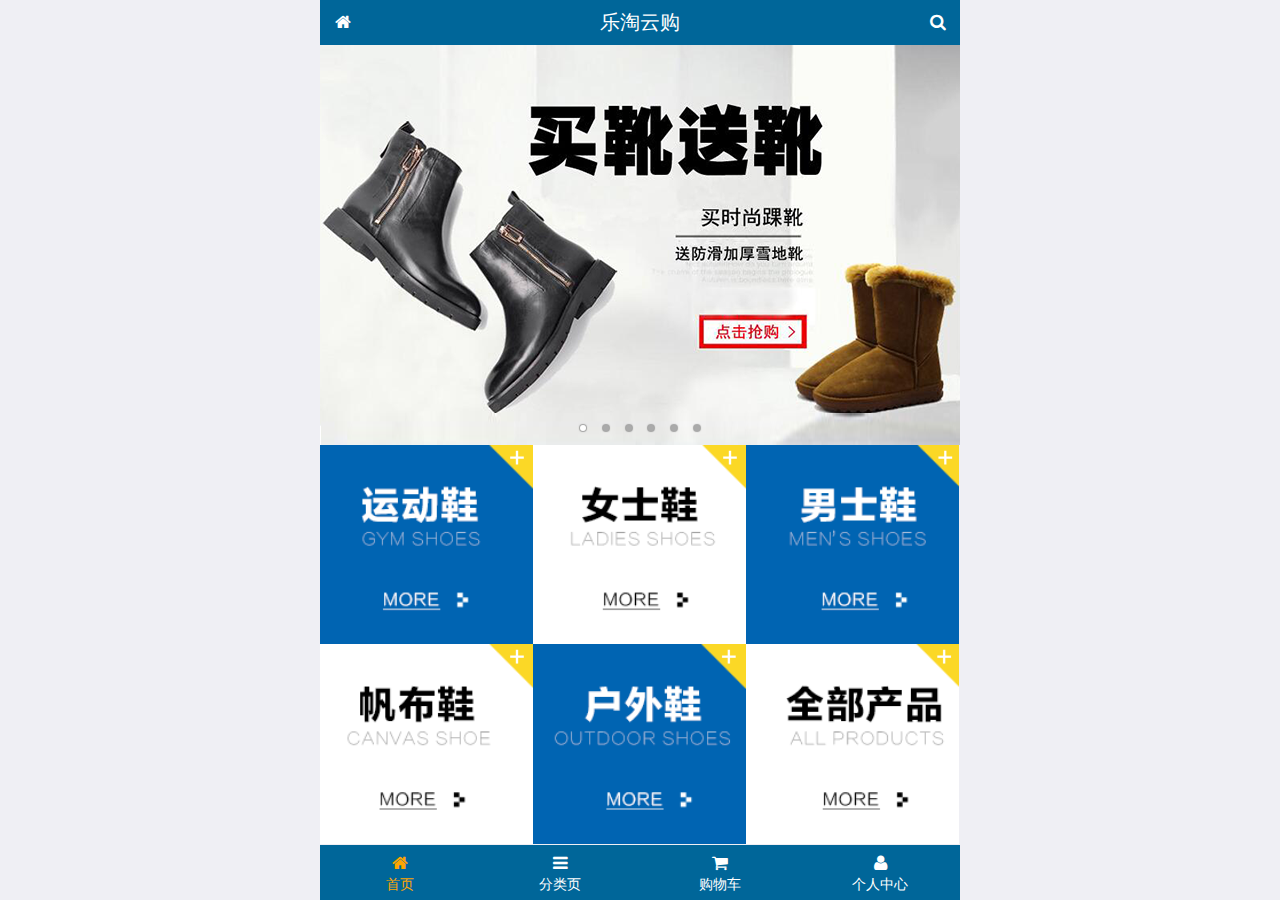
<file: public/front/index.html>
<!DOCTYPE html>
<html lang="en">

<head>
    <meta charset="UTF-8">
    <meta name="viewport" content="width=device-width, user-scalable=no, initial-scale=1.0, maximum-scale=1.0, minimum-scale=1.0">
    <meta http-equiv="X-UA-Compatible" content="ie=edge">
    <title>乐淘手机版</title>
    <link rel="stylesheet" href="./lib/mui/css/mui.css">
    <link rel="stylesheet" href="./lib/fa/css/font-awesome.css">
    <link rel="stylesheet" href="./css/common.css">
    <link rel="stylesheet" href="./css/index.css">
</head>

<body>
    <div class="lt_container">
        <!-- 头部 -->
        <div class="lt_header">
            <a href="index.html" class="icon_left "><i class="fa fa-home"></i></a>
            <h3>乐淘云购</h3>
            <a href="search.html" class='icon_right'><i class="fa fa-search"></i></a>
        </div>
        <!-- 中间内容 -->
        <div class="lt_main">
            <!-- 区域滚动 遵循插件的dom结构 -->
            <div class="mui-scroll-wrapper">
                <div class="mui-scroll">
                    <!-- 轮播图显示区域 -->
                    <div class="mui-slider">
                        <div class="mui-slider-group mui-slider-loop">
                            <!-- 假图,显示的是最后一张) -->
                            <div class="mui-slider-item mui-slider-item-duplicate"><a href="#"><img src="./images/banner6.png"></a></div>

                            <!-- 第一张 -->
                            <div class="mui-slider-item"><a href="#"><img src="./images/banner1.png"></a></div>
                            <div class="mui-slider-item"><a href="#"><img src="./images/banner2.png"></a></div>
                            <div class="mui-slider-item"><a href="#"><img src="./images/banner3.png"></a></div>
                            <div class="mui-slider-item"><a href="#"><img src="./images/banner4.png"></a></div>
                            <div class="mui-slider-item"><a href="#"><img src="./images/banner5.png"></a></div>
                            <div class="mui-slider-item"><a href="#"><img src="./images/banner6.png"></a></div>

                            <!-- 假图,显示的是第一张 -->
                            <div class="mui-slider-item mui-slider-item-duplicate"><a href="#"><img src="./images/banner1.png"></a></div>
                        </div>
                        <!-- 小圆点 -->
                        <div class="mui-slider-indicator">
                            <div class="mui-indicator mui-active"></div>
                            <div class="mui-indicator"></div>
                            <div class="mui-indicator"></div>
                            <div class="mui-indicator"></div>
                            <div class="mui-indicator"></div>
                            <div class="mui-indicator"></div>
                        </div>
                    </div>
                    <!-- 导航区域 -->
                    <div class="lt_nav">
                        <ul class="mui-clearfix">
                            <li><a href="#"><img src="./images//nav1.png" alt=""></a></li>
                            <li><a href="#"><img src="./images//nav2.png" alt=""></a></li>
                            <li><a href="#"><img src="./images//nav3.png" alt=""></a></li>
                            <li><a href="#"><img src="./images//nav4.png" alt=""></a></li>
                            <li><a href="#"><img src="./images//nav5.png" alt=""></a></li>
                            <li><a href="#"><img src="./images//nav6.png" alt=""></a></li>
                        </ul>

                    </div>
                    <!-- 商品模块 -->
                    <div class="lt_product">
                        <ul class="mui-clearfix">
                            <li>
                                <a href="#">
                                    <img src="./images/product.jpg" alt="">
                                    <p>adidas阿迪达斯 男式 场下休闲篮球鞋S83700场下休闲篮球鞋S83700</p>
                                    <p>
                                        <span class="price">&yen;560</span>
                                        <span class="oldPrice">&yen;580</span>
                                    </p>
                                    <button class="mui-btn mui-btn-danger">立即购买</button>
                                </a>
                            </li>
                            <li>
                                <a href="#">
                                    <img src="./images/product.jpg" alt="">
                                    <p>adidas阿迪达斯 男式 场下休闲篮球鞋S83700场下休闲篮球鞋S83700</p>
                                    <p>
                                        <span class="price">&yen;560</span>
                                        <span class="oldPrice">&yen;580</span>
                                    </p>
                                    <button class="mui-btn mui-btn-danger">立即购买</button>
                                </a>
                            </li>
                            <li>
                                <a href="#">
                                    <img src="./images/product.jpg" alt="">
                                    <p>adidas阿迪达斯 男式 场下休闲篮球鞋S83700场下休闲篮球鞋S83700</p>
                                    <p>
                                        <span class="price">&yen;560</span>
                                        <span class="oldPrice">&yen;580</span>
                                    </p>
                                    <button class="mui-btn mui-btn-danger">立即购买</button>
                                </a>
                            </li>
                            <li>
                                <a href="#">
                                    <img src="./images/product.jpg" alt="">
                                    <p>adidas阿迪达斯 男式 场下休闲篮球鞋S83700场下休闲篮球鞋S83700</p>
                                    <p>
                                        <span class="price">&yen;560</span>
                                        <span class="oldPrice">&yen;580</span>
                                    </p>
                                    <button class="mui-btn mui-btn-danger">立即购买</button>
                                </a>
                            </li>
                        </ul>
                    </div>





                </div>
            </div>
        </div>

        <!-- 底部 -->
        <div class="lt_footer">
            <ul class="mui-clearfix">
                <li>
                    <a href="index.html" class="current">
                        <i class="fa fa-home"></i>
                        <p>首页</p>
                    </a>
                </li>
                <li>
                    <a href="category.html">
                        <i class="fa fa-bars"></i>
                        <p>分类页</p>
                    </a>
                </li>
                <li>
                    <a href="cart.html">
                        <i class="fa fa-shopping-cart"></i>
                        <p>购物车</p>
                    </a>
                </li>
                <li>
                    <a href="user.html">
                        <i class="fa fa-user"></i>
                        <p>个人中心</p>
                    </a>
                </li>
            </ul>
        </div>
    </div>

    <script src="./lib/mui/js/mui.js"></script>
    <script src="./js/common.js"></script>
</body>

</html>
</file>
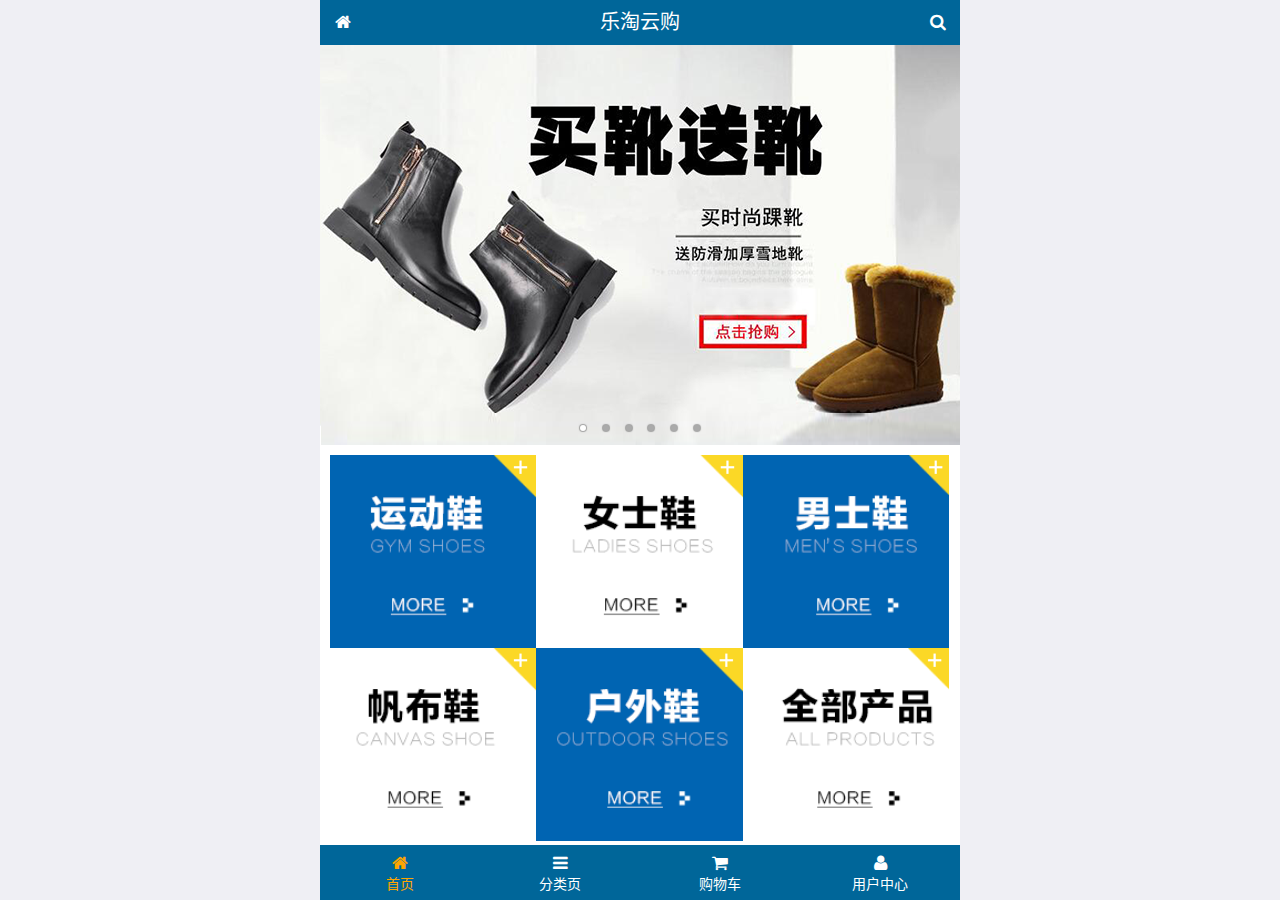
<file: public/mobile/index.html>
<!DOCTYPE html>
<html lang="zh-CN">
<head>
  <meta charset="UTF-8">
  <title>乐淘商城</title>
  <meta name="viewport" content="width=device-width, user-scalable=no, initial-scale=1.0, maximum-scale=1.0, minimum-scale=1.0">
  <!-- 引入字体图标库的css -->
  <link rel="stylesheet" href="./lib/fa/css/font-awesome.min.css">
  <link rel="stylesheet" href="./lib/mui/css/mui.css">
  <link rel="stylesheet" href="./css/common.css">
  <link rel="stylesheet" href="./css/index.css">
  <link rel="icon" href="favicon.ico">
</head>
<body>
<!--<span class="fa fa-pause"></span>-->
<!--<span class="mui-icon mui-icon-camera"></span>-->

<!-- 全屏容器 -->
<div class="lt_container">

  <!-- 乐淘头部 -->
  <div class="lt_header">
    <a href="index.html" class="icon_left"><i class="fa fa-home"></i></a>
    <h3>乐淘云购</h3>
    <a href="search.html" class="icon_right"><i class="fa fa-search"></i></a>
  </div>

  <!-- 乐淘主体 -->
  <div class="lt_main">
    <div class="mui-scroll-wrapper">
      <div class="mui-scroll">
        <!--这里放置真实显示的DOM内容-->

        <!-- 轮播图 -->
        <div class="mui-slider">

          <!-- 图片区域 -->
          <div class="mui-slider-group mui-slider-loop">
            <!-- 添加假图 -->
            <div class="mui-slider-item mui-slider-item-duplicate">
              <a href="#"><img src="./images/banner6.png" /></a>
            </div>

            <div class="mui-slider-item"><a href="#"><img src="./images/banner1.png" /></a></div>
            <div class="mui-slider-item"><a href="#"><img src="./images/banner2.png" /></a></div>
            <div class="mui-slider-item"><a href="#"><img src="./images/banner3.png" /></a></div>
            <div class="mui-slider-item"><a href="#"><img src="./images/banner4.png" /></a></div>
            <div class="mui-slider-item"><a href="#"><img src="./images/banner5.png" /></a></div>
            <div class="mui-slider-item"><a href="#"><img src="./images/banner6.png" /></a></div>

            <!-- 添加假图 -->
            <div class="mui-slider-item mui-slider-item-duplicate">
              <a href="#"><img src="./images/banner1.png" /></a>
            </div>
          </div>

          <!-- 小圆点结构 -->
          <div class="mui-slider-indicator">
            <div class="mui-indicator mui-active"></div>
            <div class="mui-indicator"></div>
            <div class="mui-indicator"></div>
            <div class="mui-indicator"></div>
            <div class="mui-indicator"></div>
            <div class="mui-indicator"></div>
          </div>

        </div>

        <!-- 导航区域 -->
        <div class="lt_nav">
          <ul class="mui-clearfix">
            <li><a href="#"><img src="./images/nav1.png" alt=""></a></li>
            <li><a href="#"><img src="./images/nav2.png" alt=""></a></li>
            <li><a href="#"><img src="./images/nav3.png" alt=""></a></li>
            <li><a href="#"><img src="./images/nav4.png" alt=""></a></li>
            <li><a href="#"><img src="./images/nav5.png" alt=""></a></li>
            <li><a href="#"><img src="./images/nav6.png" alt=""></a></li>
          </ul>
        </div>

        <!-- 产品区域 -->
        <div class="lt_product">
          <ul>
            <li class="lt_product_item">
              <a href="#">
                <img src="./images/product.jpg" alt="">
                <p class="info mui-ellipsis-2">adidas阿迪达斯 男式 场下休闲篮球鞋S83700场下休闲篮球鞋S83700 </p>
                <p>
                  <span class="price">¥560</span>
                  <span class="oldPrice">¥580</span>
                </p>
                <button class="mui-btn mui-btn-primary">立即购买</button>
              </a>
            </li>
            <li class="lt_product_item">
              <a href="#">
                <img src="./images/product.jpg" alt="">
                <p class="info mui-ellipsis-2">adidas阿迪达斯 男式 场下休闲篮球鞋S83700场下休闲篮球鞋S83700 </p>
                <p>
                  <span class="price">¥560</span>
                  <span class="oldPrice">¥580</span>
                </p>
                <button class="mui-btn mui-btn-primary">立即购买</button>
              </a>
            </li>
            <li class="lt_product_item">
              <a href="#">
                <img src="./images/product.jpg" alt="">
                <p class="info mui-ellipsis-2">adidas阿迪达斯 男式 场下休闲篮球鞋S83700场下休闲篮球鞋S83700 </p>
                <p>
                  <span class="price">¥560</span>
                  <span class="oldPrice">¥580</span>
                </p>
                <button class="mui-btn mui-btn-primary">立即购买</button>
              </a>
            </li>
            <li class="lt_product_item">
              <a href="#">
                <img src="./images/product.jpg" alt="">
                <p class="info mui-ellipsis-2">adidas阿迪达斯 男式 场下休闲篮球鞋S83700场下休闲篮球鞋S83700 </p>
                <p>
                  <span class="price">¥560</span>
                  <span class="oldPrice">¥580</span>
                </p>
                <button class="mui-btn mui-btn-primary">立即购买</button>
              </a>
            </li>
            <li class="lt_product_item">
              <a href="#">
                <img src="./images/product.jpg" alt="">
                <p class="info mui-ellipsis-2">adidas阿迪达斯 男式 场下休闲篮球鞋S83700场下休闲篮球鞋S83700 </p>
                <p>
                  <span class="price">¥560</span>
                  <span class="oldPrice">¥580</span>
                </p>
                <button class="mui-btn mui-btn-primary">立即购买</button>
              </a>
            </li>
            <li class="lt_product_item">
              <a href="#">
                <img src="./images/product.jpg" alt="">
                <p class="info mui-ellipsis-2">adidas阿迪达斯 男式 场下休闲篮球鞋S83700场下休闲篮球鞋S83700 </p>
                <p>
                  <span class="price">¥560</span>
                  <span class="oldPrice">¥580</span>
                </p>
                <button class="mui-btn mui-btn-primary">立即购买</button>
              </a>
            </li>
            <li class="lt_product_item">
              <a href="#">
                <img src="./images/product.jpg" alt="">
                <p class="info mui-ellipsis-2">adidas阿迪达斯 男式 场下休闲篮球鞋S83700场下休闲篮球鞋S83700 </p>
                <p>
                  <span class="price">¥560</span>
                  <span class="oldPrice">¥580</span>
                </p>
                <button class="mui-btn mui-btn-primary">立即购买</button>
              </a>
            </li>
            <li class="lt_product_item">
              <a href="#">
                <img src="./images/product.jpg" alt="">
                <p class="info mui-ellipsis-2">adidas阿迪达斯 男式 场下休闲篮球鞋S83700场下休闲篮球鞋S83700 </p>
                <p>
                  <span class="price">¥560</span>
                  <span class="oldPrice">¥580</span>
                </p>
                <button class="mui-btn mui-btn-primary">立即购买</button>
              </a>
            </li>
          </ul>
        </div>

      </div>
    </div>
  </div>

  <!-- 乐淘底部 -->
  <div class="lt_footer">
    <ul>
      <li><a href="index.html" class="current"><i class="fa fa-home"></i><p>首页</p></a></li>
      <li><a href="category.html"><i class="fa fa-bars"></i><p>分类页</p></a></li>
      <li><a href="cart.html"><i class="fa fa-shopping-cart"></i><p>购物车</p></a></li>
      <li><a href="user.html"><i class="fa fa-user"></i><p>用户中心</p></a></li>
    </ul>
  </div>
</div>


<script src="./lib/zepto/zepto.min.js"></script>
<script src="./lib/mui/js/mui.js"></script>
<script src="./js/common.js"></script>
</body>
</html>
</file>
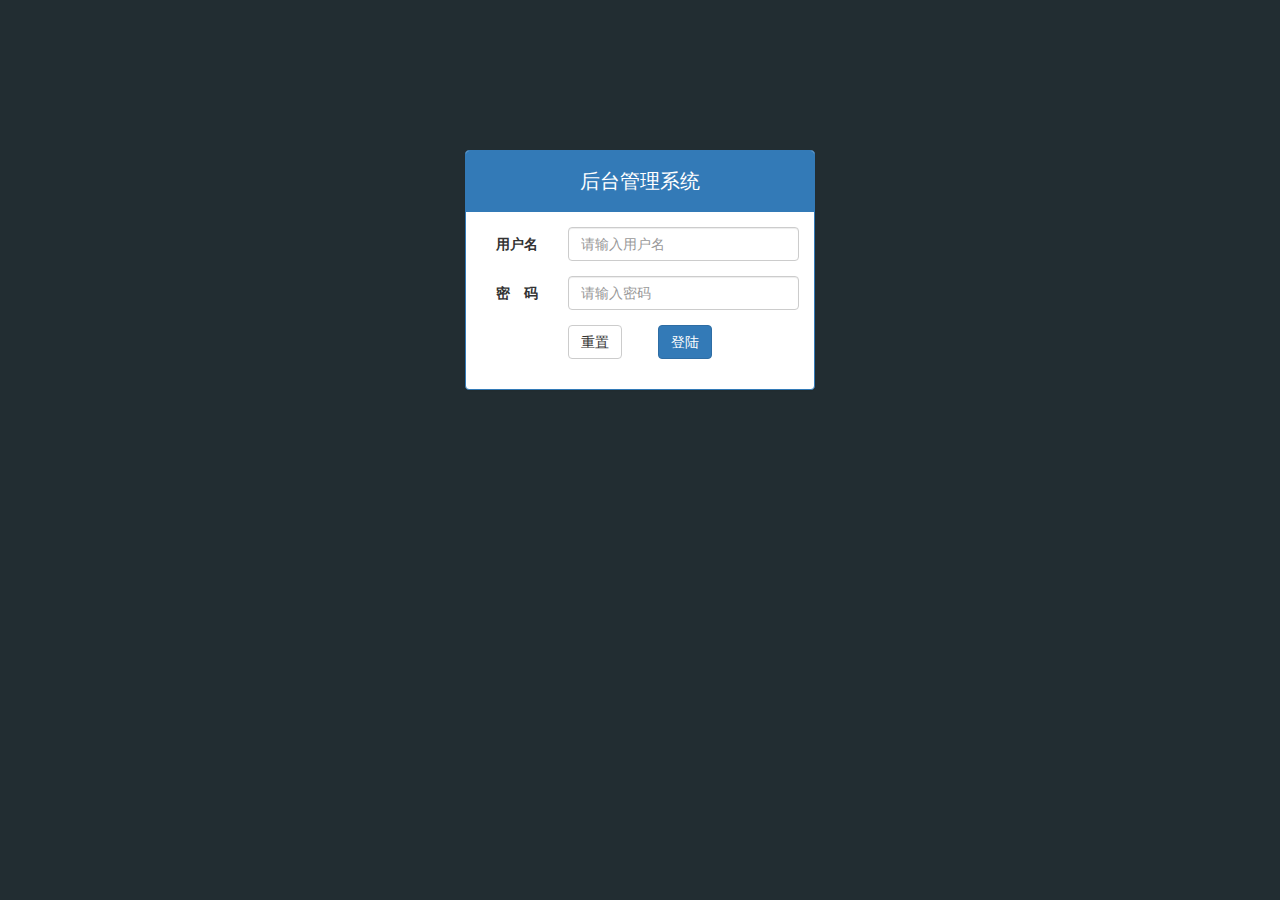
<file: public/back/login.html>
<!DOCTYPE html>
<html lang="en">

<head>
    <meta charset="UTF-8">
    <meta name="viewport" content="width=device-width, initial-scale=1.0">
    <meta http-equiv="X-UA-Compatible" content="ie=edge">
    <title>登录页</title>
    <link rel="stylesheet" href="./lib/bootstrap/css/bootstrap.css">
    <link rel="stylesheet" href="./lib/bootstrap-validator/css/bootstrapValidator.css">
    <link rel="stylesheet" href="./css/common.css">
    <link rel="stylesheet" href="./lib/nprogress/nprogress.css">
</head>

<body class="body_bg">
    <div class="container">
        <!-- 大屏占4份,其他屏撑满 -->
        <div class="col-lg-4 col-lg-offset-4 mt_150">
            <!-- 面板 -->
            <div class="panel panel-primary">
                <!-- 标题部分 -->
                <div class="panel-heading">
                    <h3 class="panel-title">后台管理系统</h3>
                </div>
                <!-- 下面的用户名部分 -->
                <div class="panel-body">
                    <form class="form-horizontal" id='form'>
                <!--💗 bootstrap中遵循一个规范, 每一行表单, 都用一个 form-group 包裹 -->

                        <div class="form-group">
                            <label for="username" class="col-sm-3 control-label">用户名</label>
                            <div class="col-sm-9">
                        <!-- 此处加一个name = username; -->
                                <input type="text" name='username' class="form-control" id="username" placeholder="请输入用户名">
                            </div>
                        </div>
                        <div class="form-group">
                            <label for="password"  class="col-sm-3 control-label">密　码</label>
                            <div class="col-sm-9">
                        <!-- 此处加一个name = username; -->

                                <input type="password" name='password' class="form-control" id="password" placeholder="请输入密码">
                            </div>
                        </div>
                        <div class="form-group">
                            <div class="col-sm-offset-3 col-sm-6">
                                <button type="reset" class="btn btn-default pull-left">重置</button>
                                <button type="submit" class="btn btn-primary pull-right">登陆</button>
                            </div>
                        </div>
                    </form>
                </div>
            </div>
        </div>
    </div>
    <script src="./lib/jquery/jquery.js"></script>
    <script src="./lib/bootstrap/js/bootstrap.js"></script>
    <script src="./lib/bootstrap-validator/js/bootstrapValidator.min.js"></script>
    <script src="./js/login.js"></script>
    <script src="./lib/nprogress/nprogress.js"></script>
</body>

</html>
</file>
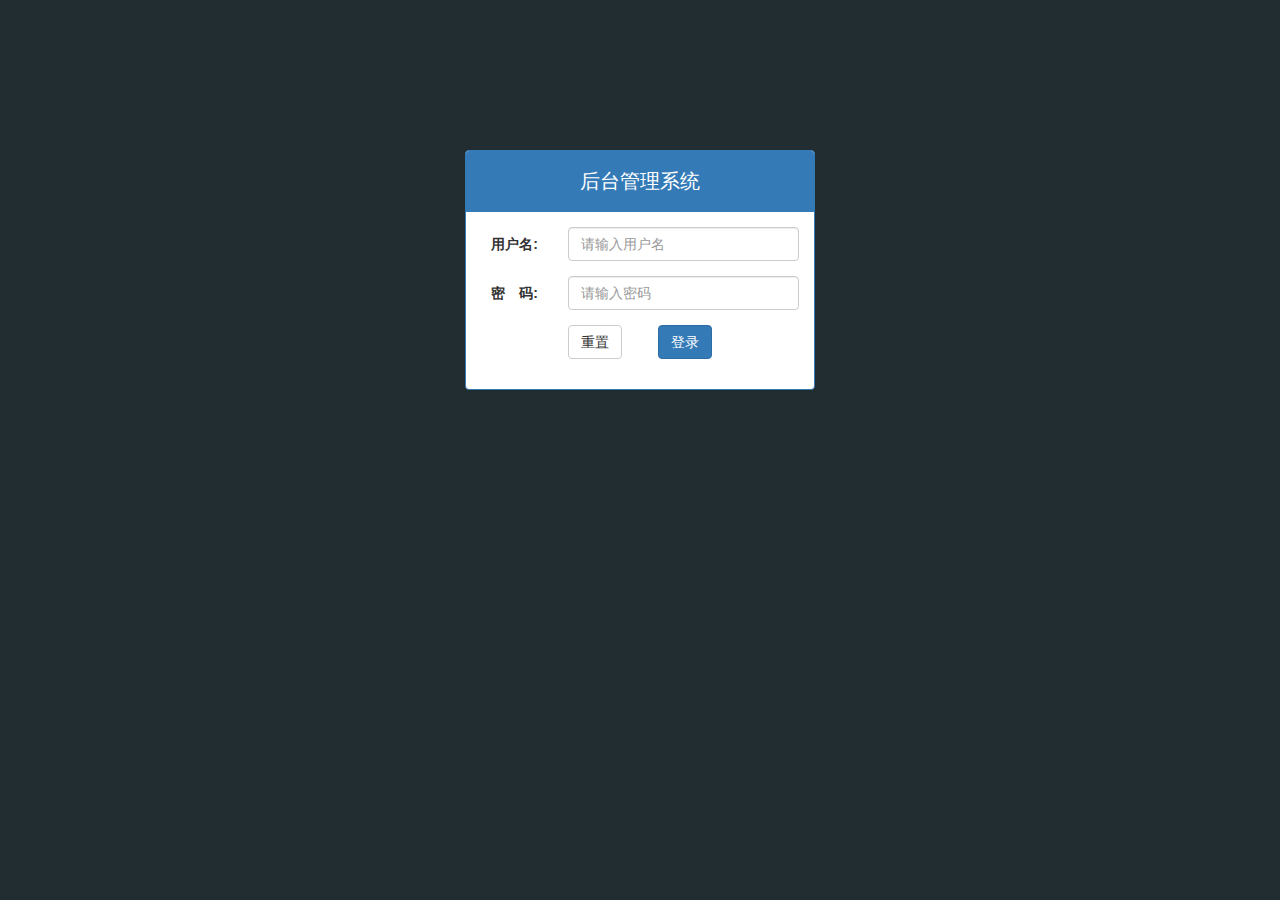
<file: public/back2/login.html>
<!DOCTYPE html>
<html lang="en">

<head>
  <meta charset="UTF-8">
  <meta name="viewport" content="width=device-width, initial-scale=1.0">
  <meta http-equiv="X-UA-Compatible" content="ie=edge">
  <title>乐淘电商</title>
  <link rel="stylesheet" href="./lib/bootstrap/css/bootstrap.css">
  <link rel="stylesheet" href="./lib/bootstrap-validator/css/bootstrapValidator.min.css">
  <link rel="stylesheet" href="./lib/nprogress/nprogress.css">
  <link rel="stylesheet" href="./css/common.css">
</head>

<body class="body_bg">

  <!-- 
    xx-default  白色
    xx-danger   红色
    xx-success  绿色
    xx-primary  深蓝色
  -->

  <div class="container">
    <!-- 大屏中占4份, 其他屏幕撑满 -->
    <div class="col-lg-4 col-lg-offset-4 mt_150">

      <!-- 面板中放了表单 -->
      <div class="panel panel-primary">
        <div class="panel-heading">
          <h3 class="panel-title">后台管理系统</h3>
        </div>
        <div class="panel-body">
          <form class="form-horizontal" id="form">
            <!-- bootstrap中遵循一个规范, 每一行表单, 都用一个 form-group 包裹 -->
            <div class="form-group">
              <label for="username" class="col-sm-3 control-label">用户名:</label>
              <div class="col-sm-9">
                <input type="text" name="username" class="form-control" id="username" placeholder="请输入用户名">
              </div>
            </div>
            <div class="form-group">
              <!-- 全角空格进行占位对齐 -->
              <label for="password" class="col-sm-3 control-label">密　码:</label>
              <div class="col-sm-9">
                <input type="password" name="password" class="form-control" id="password" placeholder="请输入密码">
              </div>
            </div>
            <div class="form-group">
              <div class="col-sm-offset-3 col-sm-6">
                <button type="reset" class="btn btn-default pull-left">重置</button>
                <button type="submit" class="btn btn-primary pull-right">登录</button>
              </div>
            </div>
          </form>
        </div>
      </div>

    </div>
  </div>



  <script src="./lib/jquery/jquery.js"></script>
  <script src="./lib/bootstrap/js/bootstrap.js"></script>
  <script src="./lib/bootstrap-validator/js/bootstrapValidator.min.js"></script>
  <script src="./lib/nprogress/nprogress.js"></script>
  <script src="./js/common.js"></script>
  <script src="./js/login.js"></script>

</body>

</html>
</file>
<file: public/front/css/common.css>
html,body {
    width: 100%;
    height:100%;
}
img {
    display: block;
    width:100%;
}
ul {
    list-style: none;
    margin: 0;
    padding: 0;
}
.lt_container {
    width:100%;
    height: 100%;
    max-width: 640px;
    min-width: 320px;
    /* background-color: pink; */
    margin:0 auto;
    padding-top: 45px;
    position: relative;
    padding-bottom: 55px;
    overflow: hidden;
}
.lt_header {
    position: absolute;
    left: 0;
    top: 0;
    padding:0 45px;
    width: 100%;
    height: 45px;
    background-color: #069;
}
.lt_header .icon_left,
.lt_header .icon_right {
    display: block;
    width: 45px;
    height: 45px;
    line-height: 45px;
    text-align: center;
    /* background-color: #fff; */
    position: absolute;
    top: 0;
    color: white;
}
.lt_header .icon_left {
    float: left;
    left: 0;
}

.lt_header .icon_right {
    float: right;
    right: 0;
}
.lt_header h3 {
    text-align: center;
    line-height: 45px;
    font-size: 20px;
    font-weight: 400;
    color: white;
    margin: 0;
}
/* 底部 */
.lt_footer {
    width: 100%;
    height: 55px;
    position: absolute;
    left: 0;
    bottom: 0;
    background-color: #069;
}
.lt_footer li {
    float: left;
    width: 25%;
}
.lt_footer li a {
    display: block;
    color: #ffffff;
    padding-top: 8px;
    text-align: center;
}
.lt_footer li a.current {
    color:orange;
}
.lt_footer li a p {
    color:white;
}
.lt_footer li a.current p {
    color: orange;
}
/* 中间内容部分 */
.lt_main {
    width: 100%;
    height: 100%;
    /* 由于mui内部基于 定位实现的区域滚动, 所以外层 lt_main 必须加定位 */
    position: relative;
  }
</file>
<file: public/front/css/index.css>
.nav {
    padding:10px;
}
.lt_nav li {
    float: left;
    width:33.3%;
}
.lt_nav li a {
    display: block;
}

/* 产品模块 */
.lt_product {
    padding:10px;
} 
.lt_product li {
    width: 48%;
    float: left;
    margin-bottom: 20px;
}
.lt_product li:nth-child(2n+1) {
    margin-right: 4%;
}
.lt_product li a {
    display: block;
    padding:10px;
    border: 1px solid #000;
    border-radius: 5px;
    text-align: center;
}
.lt_product li a .oldPrice {
    text-decoration: line-through;
}
.lt_product li .price {
    color: #ff5d5d;
}
</file>
<file: public/mobile/css/common.css>
html, body {
  width: 100%;
  height: 100%;
}

ul {
  list-style: none;
  margin: 0;
  padding: 0;
}
img {
  display: block;
  width: 100%;
}

/* 全屏容器 */
.lt_container {
  width: 100%;
  height: 100%;
  background-color: #fff;
  min-width: 320px;
  max-width: 640px;
  margin: 0 auto;
  position: relative;
  padding-top: 45px;
  padding-bottom: 55px;
}

.lt_header {
  position: absolute;
  left: 0;
  top: 0;
  width: 100%;
  height: 45px;
  background-color: #006699;
  padding-left: 45px;
  padding-right: 45px;
}

.lt_header .icon_left,
.lt_header .icon_right {
  width: 45px;
  height: 45px;
  line-height: 45px;
  text-align: center;
  position: absolute;
  top: 0;
  color: #fff;
}
.lt_header .icon_left {
  left: 0;
}
.lt_header .icon_right {
  right: 0;
}

.lt_header h3 {
  height: 45px;
  line-height: 45px;
  color: #fff;
  font-size: 20px;
  text-align: center;
  margin: 0;
  font-weight: normal;
}



.lt_footer {
  position: absolute;
  left: 0;
  bottom: 0;
  width: 100%;
  height: 55px;
  background-color: #006699;
  overflow: hidden;
}
.lt_footer li {
  float: left;
  width: 25%;
  text-align: center;
}
.lt_footer li a {
  width: 100%;
  height: 100%;
  display: block;
  color: #fff;
  padding-top: 8px;
}
.lt_footer li p {
  color: #fff;
  margin: 0;
}

.lt_footer li a.current {
  color: orange;
}
.lt_footer li a.current p{
  color: orange;
}



.lt_main {
  width: 100%;
  height: 100%;
  position: relative;
}



/* 公共的搜索框样式 */
.lt_search {
  padding: 10px;
  position: relative;
}
.lt_search .search_input {
  height: 34px;
  font-size: 12px;
  margin: 0;
  border-radius: 5px;
  border: 1px solid #007AFF;
}
.lt_search .search_btn {
  position: absolute;
  right: 10px;
  top: 10px;
  border-radius: 0 5px 5px 0;
}



/* 公共的商品样式 */
.lt_product {
  padding: 10px;
}
.lt_product_item {
  border: 1px solid #ccc;
  padding: 10px;
  float: left;
  width: 48%;
  margin-bottom: 10px;
  text-align: center;
}
.lt_product_item a {
  display: block;
  width: 100%;
  height: 100%;
}
.lt_product_item:nth-child(2n+1) {
  margin-right: 4%;
}
.lt_product_item .info {
  text-align: left;
  height: 40px;
}
.lt_product_item .price {
  color: red;
}
.lt_product_item .oldPrice {
  text-decoration: line-through;
}

.lt_product_item img {
  width: 130px;
  height: 130px;
  margin: 0 auto;
}



/* 公共的尺码样式 */
.lt_size span {
  width: 25px;
  height: 25px;
  text-align: center;
  line-height: 25px;
  display: inline-block;
  border: 1px solid #ccc;
  font-size: 12px;
  margin: 3px 0;
}
.lt_size span.current {
  background-color: orange;
  color: #fff;
}
</file>
<file: public/mobile/css/index.css>
.lt_nav {
  padding: 10px;
}
.lt_nav li {
  float: left;
  width: 33.3%;
}
.lt_nav li a {
  display: block;
}
</file>
<file: public/back/css/common.css>
/* 重置默认的样式 */
a {
    color: #333;
}
a:link,
a:visited,
a:hover,
a:active {
    text-decoration: none;
}
ul {
    list-style: none;
    padding:0;
    margin: 0;
}
.body_bg {
    background-color: #222D32;
}
.mt_150 {
    margin-top: 150px;
}
.panel-title  {
    height: 40px;
    line-height: 40px;
    text-align: center;
    font-size: 20px;
}
.lt_aside  {
    position: fixed;
    left: 0;
    top: 0;
    width: 180px;
    height: 100%;
    background-color: #222D32;
    z-index:999;
    transition: all 1s;
}
/* hide 隐藏类  display: none; */

.lt_aside.hidemenu {
    left: -180px;
  }
.lt_aside .brand {
    width: 100%;
    height: 50px;
    line-height: 50px;
    text-align: center;
    background-color: #367FA9;
}
.lt_aside .brand a {
    color:#fff;
    font-size: 22px;
    

}
.lt_aside .user {
    height: 180px;
    padding-top:30px;
    
}
.lt_aside .user img {
    width: 80px;
    height: 80px;
    display: block;
    margin:0 auto;
    border-radius: 50%;
}
.lt_aside .user p {
    height: 40px;
    line-height: 40px;
    color: #fff;
    font-size: 18px;
    text-align: center;
}
/* 导航 */
.lt_aside .nav a {
    color: #fff;
    height: 40px;
    line-height: 40px;
    padding-left: 40px;
    border-left: 3px solid transparent;
    display: block;
}
.lt_aside .nav a.current {
    background-color: #1D1F21;
    border-left: 3px solid #069;
}
.lt_aside .nav a i {
    margin-right: 5px;

}
.lt_aside .nav .child a {
    padding-left: 60px;
}
.lt_aside .nav .child {
    display: none;
}

/* 右边的部分 */
.lt_main {
    height: 2000px;
    padding-left: 180px;
    padding-top:50px;
    transition: all 1s;
}

.lt_topbar {
    position: fixed;
    height: 50px;
    left: 0;
    top: 0px;
    width:100%;
    background-color: #3C8DBC;
    padding-left: 180px;
    transition: all 1s;

}
.lt_topbar.hidemenu {
    padding-left: 0px;
  }
.lt_topbar a {
    width: 50px;
    height: 50px;
    line-height: 50px;
    text-align: center;
    color: #fff;
    font-size: 20px;
}
.lt_main.hidemenu {
    padding-left: 0px;
  }

.lt_main .breadcrumb a {
    color: #337AB7;
}
.mt_20 {
    margin-top: 20px;
}
.lt_main .echarts_left, 
.lt_main .echarts_right {
  width: 48%;
  height: 400px;
  background-color: pink;
  display: inline-block;
} 
.table.table-bordered thead th,
.table.table-bordered tbody td {
    text-align: center;
    vertical-align: middle;
}
</file>
<file: public/back/lib/nprogress/nprogress.css>
/* Make clicks pass-through */
#nprogress {
  pointer-events: none;
}

#nprogress .bar {
  background: greenyellow;

  position: fixed;
  z-index: 10000;
  top: 0;
  left: 0;

  width: 100%;
  height: 2px;
}

/* Fancy blur effect */
#nprogress .peg {
  display: block;
  position: absolute;
  right: 0px;
  width: 100px;
  height: 100%;
  box-shadow: 0 0 10px #29d, 0 0 5px #29d;
  opacity: 1.0;

  -webkit-transform: rotate(3deg) translate(0px, -4px);
      -ms-transform: rotate(3deg) translate(0px, -4px);
          transform: rotate(3deg) translate(0px, -4px);
}

/* Remove these to get rid of the spinner */
#nprogress .spinner {
  display: block;
  position: fixed;
  z-index: 1031;
  top: 15px;
  right: 15px;
}

#nprogress .spinner-icon {
  width: 18px;
  height: 18px;
  box-sizing: border-box;

  border: solid 2px transparent;
  border-top-color: #29d;
  border-left-color: #29d;
  border-radius: 50%;

  -webkit-animation: nprogress-spinner 400ms linear infinite;
          animation: nprogress-spinner 400ms linear infinite;
}

.nprogress-custom-parent {
  overflow: hidden;
  position: relative;
}

.nprogress-custom-parent #nprogress .spinner,
.nprogress-custom-parent #nprogress .bar {
  position: absolute;
}

@-webkit-keyframes nprogress-spinner {
  0%   { -webkit-transform: rotate(0deg); }
  100% { -webkit-transform: rotate(360deg); }
}
@keyframes nprogress-spinner {
  0%   { transform: rotate(0deg); }
  100% { transform: rotate(360deg); }
}
</file>
<file: public/back2/lib/nprogress/nprogress.css>
/* Make clicks pass-through */
#nprogress {
  pointer-events: none;
}

#nprogress .bar {
  background: greenyellow;

  position: fixed;
  z-index: 10000;
  top: 0;
  left: 0;

  width: 100%;
  height: 2px;
}

/* Fancy blur effect */
#nprogress .peg {
  display: block;
  position: absolute;
  right: 0px;
  width: 100px;
  height: 100%;
  box-shadow: 0 0 10px #29d, 0 0 5px #29d;
  opacity: 1.0;

  -webkit-transform: rotate(3deg) translate(0px, -4px);
      -ms-transform: rotate(3deg) translate(0px, -4px);
          transform: rotate(3deg) translate(0px, -4px);
}

/* Remove these to get rid of the spinner */
#nprogress .spinner {
  display: block;
  position: fixed;
  z-index: 1031;
  top: 15px;
  right: 15px;
}

#nprogress .spinner-icon {
  width: 18px;
  height: 18px;
  box-sizing: border-box;

  border: solid 2px transparent;
  border-top-color: #29d;
  border-left-color: #29d;
  border-radius: 50%;

  -webkit-animation: nprogress-spinner 400ms linear infinite;
          animation: nprogress-spinner 400ms linear infinite;
}

.nprogress-custom-parent {
  overflow: hidden;
  position: relative;
}

.nprogress-custom-parent #nprogress .spinner,
.nprogress-custom-parent #nprogress .bar {
  position: absolute;
}

@-webkit-keyframes nprogress-spinner {
  0%   { -webkit-transform: rotate(0deg); }
  100% { -webkit-transform: rotate(360deg); }
}
@keyframes nprogress-spinner {
  0%   { transform: rotate(0deg); }
  100% { transform: rotate(360deg); }
}
</file>
<file: public/back2/css/common.css>
/* 重置默认的样式 */
a {
  color: #333;
}
/* lvha */
a:link,
a:visited,
a:hover,
a:active {
  text-decoration: none;
}
ul {
  list-style: none;
  padding: 0;
  margin: 0;
}
.red {
  color: #A94442;
}


.body_bg {
  background-color: #222D32;
}
.panel-title {
  height: 40px;
  line-height: 40px;
  font-size: 20px;
  text-align: center;
}
.mt_150 {
  margin-top: 150px;
}
.mt_20 {
  margin-top: 20px;
}

.lt_aside {
  position: fixed;
  left: 0;
  top: 0;
  height: 100%;
  width: 180px;
  background-color: #222D32;
  z-index: 999;
  transition: all 1s;
}
/* hide 隐藏类  display: none; */
.lt_aside.hidemenu {
  left: -180px;
}
.lt_aside .brand {
  width: 100%;
  height: 50px;
  line-height: 50px;
  text-align: center;
  background-color: #367FA9;
  font-size: 24px;
}
.lt_aside .brand a {
  color: #fff;
}

.lt_aside .user {
  height: 180px;
  padding-top: 30px;
}
.lt_aside .user img {
  width: 80px;
  height: 80px;
  display: block;
  margin: 0 auto;
  border-radius: 50%;
}
.lt_aside .user p {
  text-align: center;
  font-size: 18px;
  height: 40px;
  line-height: 40px;
  color: #fff;
}

.lt_aside .nav a {
  display: block;
  height: 40px;
  line-height: 40px;
  color: #fff;
  padding-left: 40px;
  border-left: 3px solid transparent;
}
.lt_aside .nav a.current {
  background-color: #1D1F21;
  border-left: 3px solid #069;
}


.lt_aside .nav a i {
  margin-right: 5px;
}
.lt_aside .nav .child a {
  padding-left: 60px;
}
.lt_aside .nav .child {
  display: none;
}


.lt_main {
  height: 2000px;
  padding-left: 180px;
  padding-top: 50px;
  transition: all 1s;
}
.lt_main.hidemenu {
  padding-left: 0px;
}

.lt_topbar {
  position: fixed;
  left: 0;
  top: 0;
  width: 100%;
  height: 50px;
  background-color: #3C8DBC;
  padding-left: 180px;
  transition: all 1s;
}
.lt_topbar.hidemenu {
  padding-left: 0px;
}
.lt_topbar a {
  width: 50px;
  height: 50px;
  line-height: 50px;
  text-align: center;
  color: #fff;
  font-size: 20px;
}
.lt_main .breadcrumb a {
  color: #337AB7;
}

.lt_main .echarts_left, 
.lt_main .echarts_right {
  width: 48%;
  height: 400px;
} 

.table.table-bordered th,
.table.table-bordered td {
  text-align: center;
  /* 表格内容垂直居中 */
  vertical-align: middle;
}
</file>
<file: public/back/lib/bootstrap-validator/css/bootstrapValidator.css>
/**
 * BootstrapValidator (http://bootstrapvalidator.com)
 * The best jQuery plugin to validate form fields. Designed to use with Bootstrap 3
 *
 * @author      http://twitter.com/nghuuphuoc
 * @copyright   (c) 2013 - 2014 Nguyen Huu Phuoc
 * @license     MIT
 */

.bv-form .help-block {
    margin-bottom: 0;
}
.bv-form .tooltip-inner {
    text-align: left;
}
.nav-tabs li.bv-tab-success > a {
    color: #3c763d;
}
.nav-tabs li.bv-tab-error > a {
    color: #a94442;
}
</file>
<file: public/back2/lib/bootstrap-validator/css/bootstrapValidator.min.css>
/*!
 * BootstrapValidator (http://bootstrapvalidator.com)
 * The best jQuery plugin to validate form fields. Designed to use with Bootstrap 3
 *
 * @version     v0.5.1, built on 2014-08-22 4:55:09 PM
 * @author      https://twitter.com/nghuuphuoc
 * @copyright   (c) 2013 - 2014 Nguyen Huu Phuoc
 * @license     MIT
 */

.bv-form .help-block{margin-bottom:0}.bv-form .tooltip-inner{text-align:left}.nav-tabs li.bv-tab-success>a{color:#3c763d}.nav-tabs li.bv-tab-error>a{color:#a94442}
</file>
